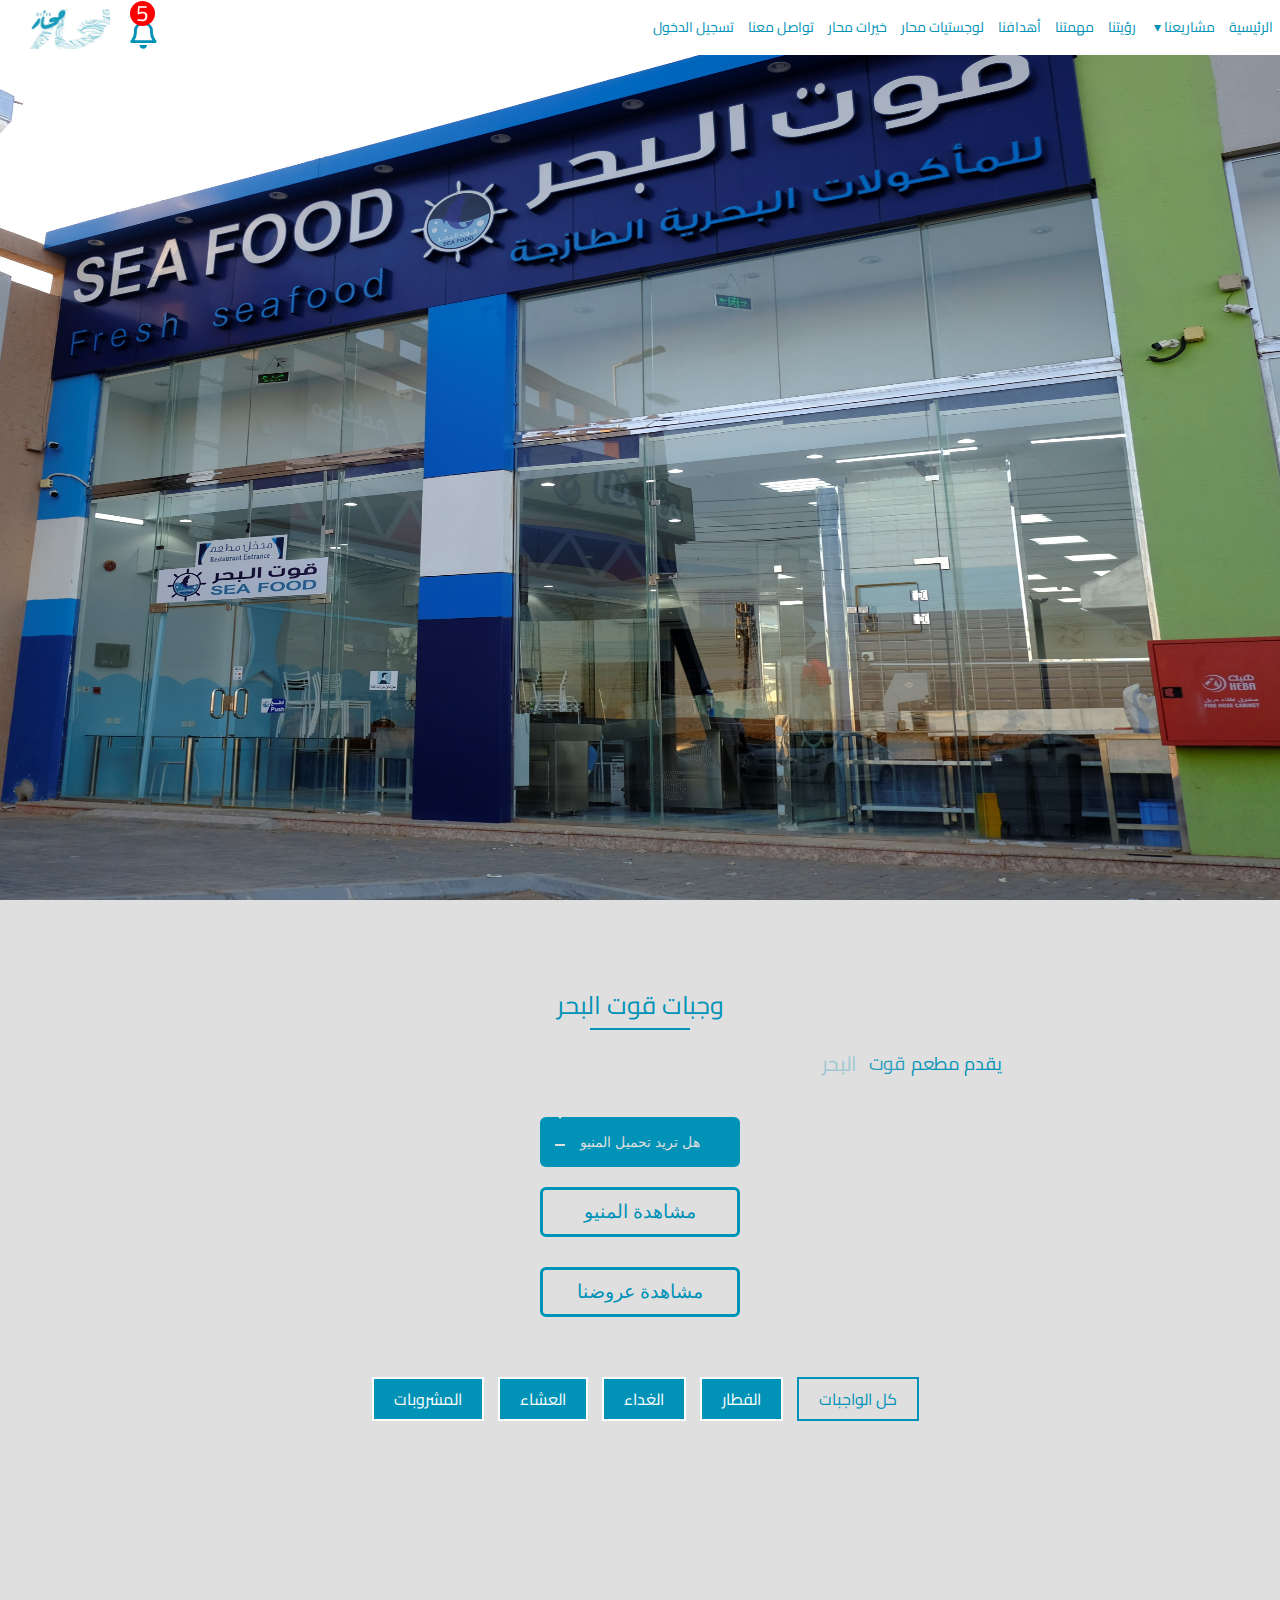
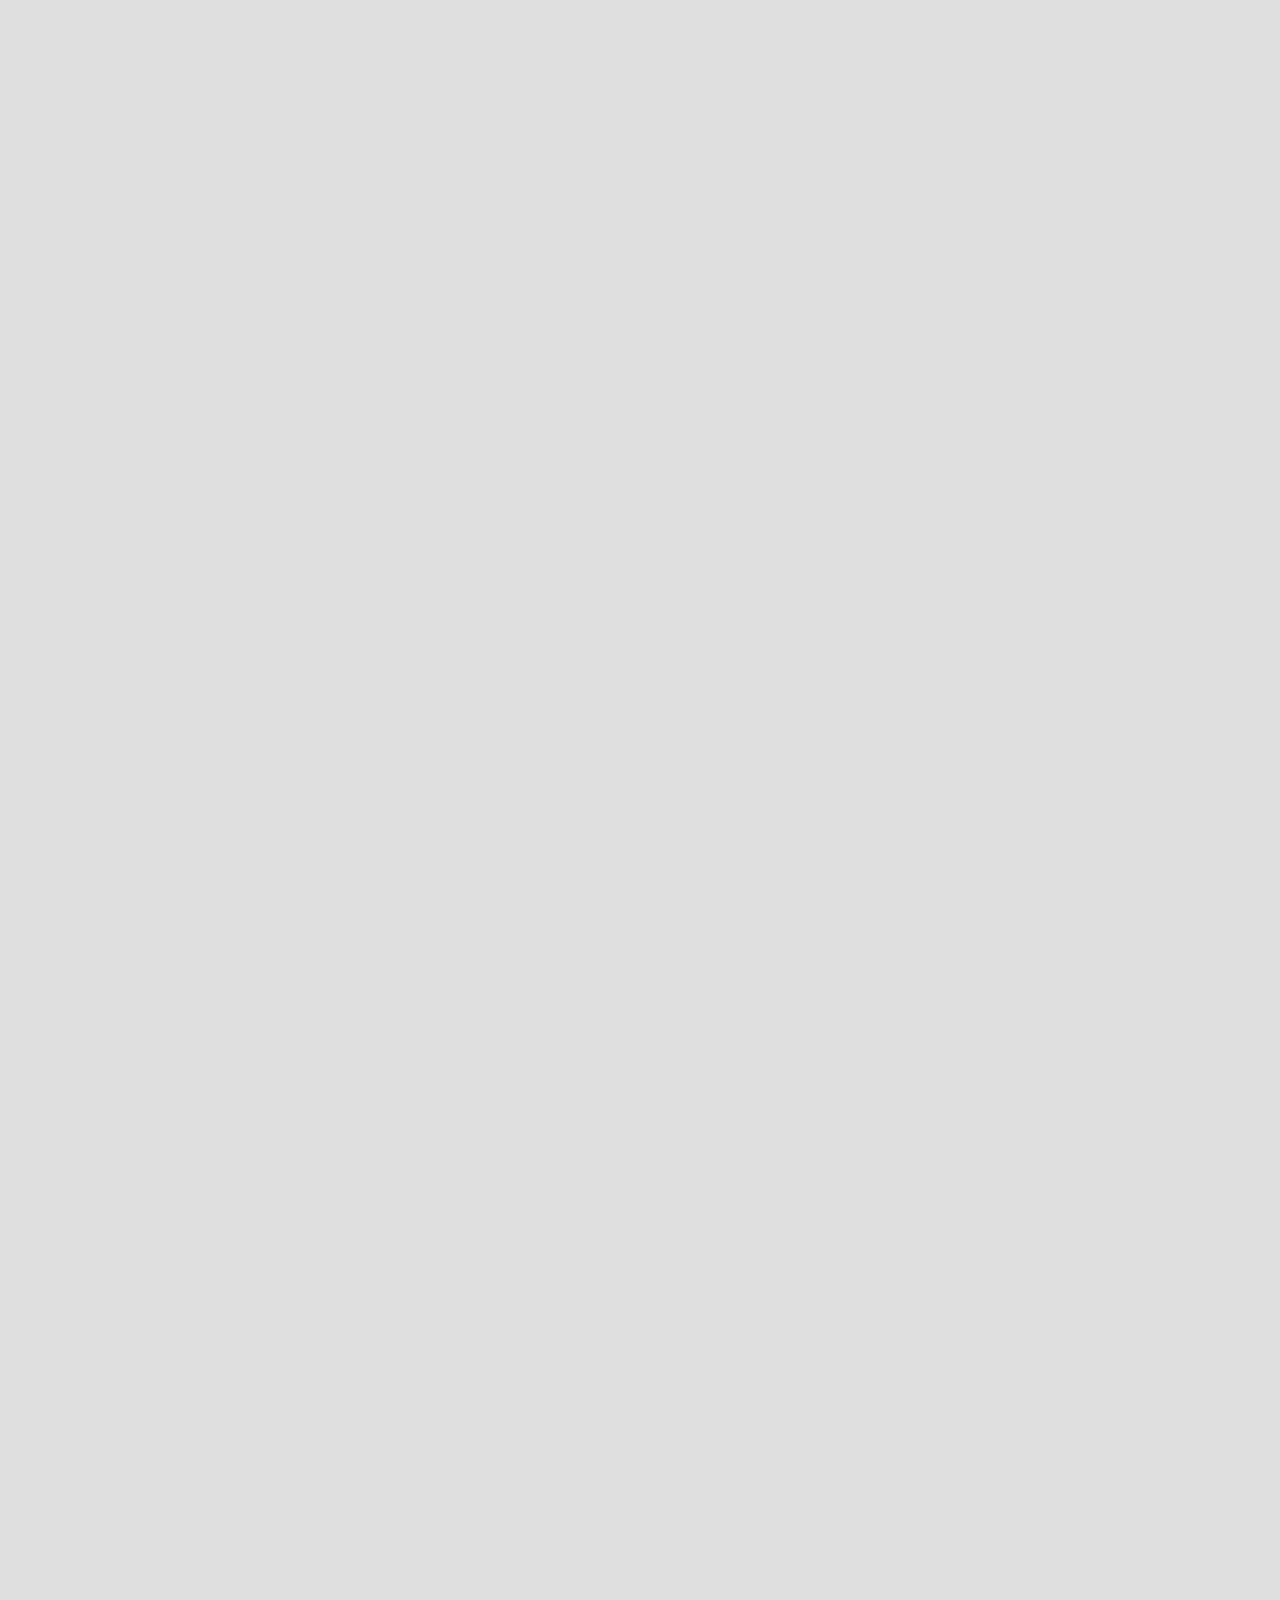
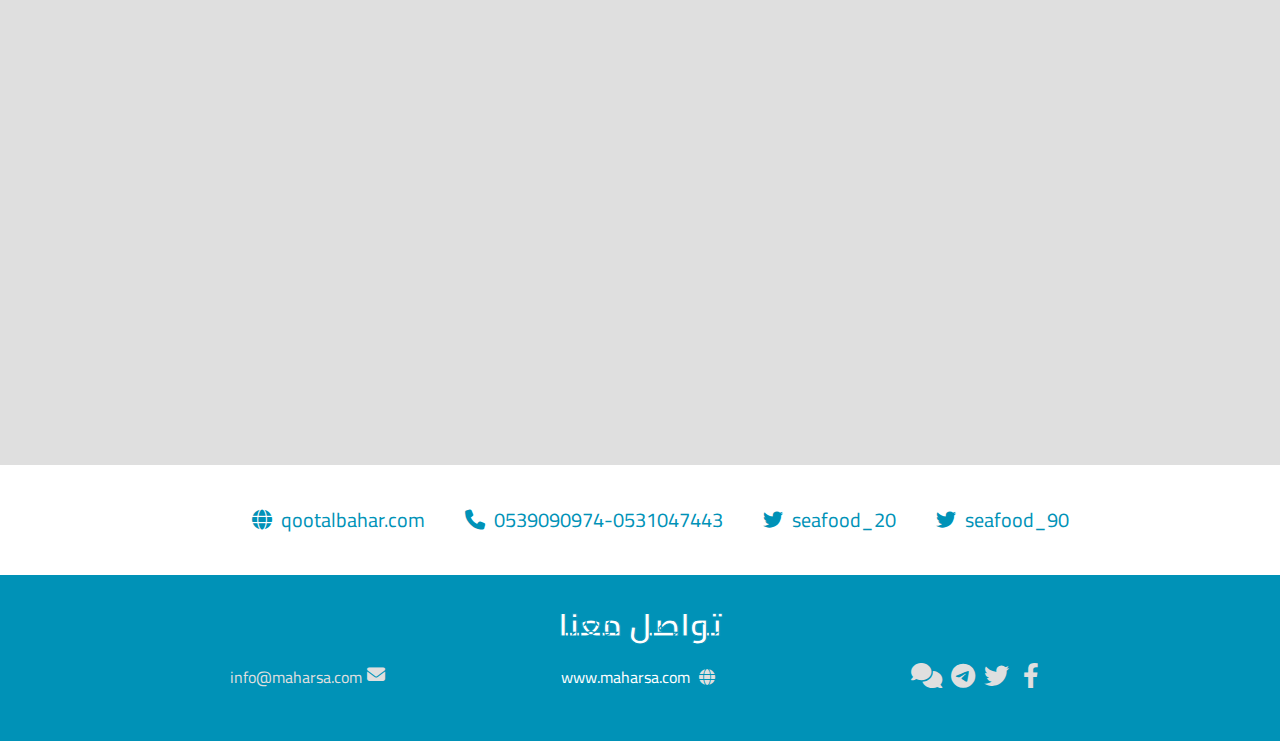
<file: index3.html>
<!DOCTYPE html>
<html lang="ar" dir="rtl">
<head>
    <meta charset="UTF-8">
    <meta http-equiv="X-UA-Compatible" content="IE=edge">
    <meta name="viewport" content="width=device-width, initial-scale=1.0"><link rel="icon" type="image/icon" href="images/seafood.ico">
    <link href="bootstrap-4.4.1-dist/css/bootstrap.min.css" rel="stylesheet" >
    <!-- fontawesome -->
    <link rel="stylesheet" href="css/all.min.css">
    <!-- normalize -->
    <link rel="stylesheet" href="css/normalize.css">
    <!-- style.css -->
    <link rel="stylesheet" href="css/style2.css">
    <link rel="stylesheet" href="css/style.css">
    <script src="https://cdnjs.cloudflare.com/ajax/libs/jquery/3.7.0/jquery.min.js"></script>
    
    <title>قوت البحر</title>
</head>
<body>

<!-- start navbar -->

<section class="navigation">
    <div class="nav-container">
      <div class="brand">
        <span class="notifcation">
              <i class="fa-regular fa-bell fa-lg"></i>
        </span>
        <a href="#!"><img src="images/logo.jpg" class="navImg" alt="" ></a>
      </div>
      <nav>
        <div class="nav-mobile"><a id="navbar-toggle" href="#!"><span></span></a></div>
        <ul class="nav-list">
          <li>
            <a href="#">الرئيسية</a>
          </li>
          <li>
            <a href="#">مشاريعنا</a>
            <ul class="navbar-dropdown">
              <li>
                <a href="#!">مطعم قوت البحر</a>
              </li>
              <li>
                <a href="#!">ثلاجة السمك</a>
              </li>
              <li>
                <a href="#!">مزارع السمك</a>
              </li>
              <li>
                <a href="#!">سوق محار لاسماك</a>
              </li>
            </ul>
          </li>
          <li>
            <a href="#">رؤيتنا</a>
          </li>
          <li>
            <a href="#">مهمتنا</a>
          </li>
          <li>
            <a href="#">أهدافنا</a>
          </li>
          <li>
            <a href="#">لوجستيات محار</a>
          </li>
          <li>
            <a href="#">خيرات محار</a>
          </li>
          <li>
            <a href="#">تواصل معنا</a>
          </li>
          <li>
            <a href="index2.html" target="_blank">تسجيل الدخول</a>
          </li>
        </ul>
      </nav>
    </div>
  
  </section> 
  
  <!-- end navbar -->

  <!-- start main -->
    <div class="main-sea">
        <div class="img-cover">
            <img src="images/seafood.jpg" alt="">
        </div>
    </div>
  <!-- end main -->

  <!-- start gallery -->

<div class="gallery" id="gallery">
   <h2>وجبات قوت البحر</h2>
    <p>يقدم مطعم قوت البحر مختلف الواجبات الشيقه والمفيده للجسم التى تحتوى على فيتامينات وبروتنات </p>
    <input type="radio" id="check1" name="photos" />
    <input type="radio" id="check2" name="photos" />
    <input type="radio" id="check3" name="photos" />
    <input type="radio" id="check4" name="photos" />
    <input type="radio" id="check5" name="photos" />
     <div class="main-buttons">
 
        <button class="buttonDownload">هل تريد تحميل المنيو</button>
        <button class="btn-menu">
            مشاهدة المنيو
          </button>
      
          <button class="btn-menu showing">
            مشاهدة عروضنا
          </button>
     </div>
  <div class="check-labels">
    <label class="all list active" for="check1">كل الواجبات</label>
    <label class="breaks list" for="check2">الفطار</label>
    <label class="launchs list" for="check3">الغداء</label>
    <label class="dinners list" for="check4">العشاء</label>
    <label class="drinks list" for="check5">المشروبات</label>
   </div>


    <div class="box-container">
       
       <div class="box drink show-on-scroll code code--small code--right aos-init" data-aos="flip-left">
           <img src="images/1.jpg" alt="" />
        </div>

        <div class="box launch show-on-scroll code code--small code--right aos-init" data-aos="flip-right">
            <img src="images/17.jpg" alt="" />
         </div>

        <div class="box break show-on-scroll code code--small code--left aos-init " data-aos="flip-up">
            <img src="images/7.jpg" alt="" />
         </div>

         <div class="box launch show-on-scroll code code--small code--right aos-init" data-aos="flip-right">
            <img src="images/15.jpg" alt="" />
         </div>

        <div class="box launch show-on-scroll code code--small code--right aos-init" data-aos="flip-right">
            <img src="images/2.jpg" alt="" />
         </div>

         <div class="box drink show-on-scroll code code--small code--right aos-init" data-aos="flip-left">
            <img src="images/25.jpg" alt="" />
         </div>

         <div class="box launch show-on-scroll code code--small code--right aos-init" data-aos="flip-right">
            <img src="images/3.jpg" alt="" />
         </div>

         <div class="box launch show-on-scroll code code--small code--right aos-init "data-aos="flip-down">
            <img src="images/4.jpg" alt="" />
         </div>

         <div class="box break show-on-scroll code code--small code--left aos-init " data-aos="flip-up">
            <img src="images/5.jpg" alt="" />
         </div>

         <div class="box launch drink show-on-scroll code code--small code--right aos-init" data-aos="flip-left">
            <img src="images/26.jpg" alt="" />
         </div>
         
         <div class="box break show-on-scroll code code--small code--right aos-init "data-aos="flip-down">
            <img src="images/22.jpg" alt="" />
         </div>

         <div class="box dinner show-on-scroll code code--small code--right aos-init" data-aos="flip-right">
            <img src="images/16.jpg" alt="" />
         </div>

         <div class="box break show-on-scroll code code--small code--right aos-init "data-aos="flip-down">
            <img src="images/6.jpg" alt="" />
         </div>


        <div class="box launch show-on-scroll code code--small code--left aos-init " data-aos="flip-up">
            <img src="images/8.jpg" alt="" />
         </div>

         <div class="box dinner show-on-scroll code code--small code--right aos-init "data-aos="flip-down">
            <img src="images/10.jpg" alt="" />
         </div>

         <div class="box dinner show-on-scroll code code--small code--right aos-init" data-aos="flip-right">
            <img src="images/20.jpg" alt="" />
         </div>

         <div class="box drink show-on-scroll code code--small code--right aos-init "data-aos="flip-down">
            <img src="images/11.jpg" alt="" />
         </div>

         <div class="box launch show-on-scroll code code--small code--left aos-init " data-aos="flip-up">
            <img src="images/12.jpg" alt="" />
         </div>

         <div class="box drink show-on-scroll code code--small code--right aos-init" data-aos="flip-left">
            <img src="images/27.jpg" alt="" />
         </div>

         <div class="box dinner show-on-scroll code code--small code--right aos-init" data-aos="flip-right">
            <img src="images/13.jpg" alt="" />
         </div>

         <div class="box launch show-on-scroll code code--small code--right aos-init" data-aos="flip-right">
            <img src="images/14.jpg" alt="" />
         </div>


         <div class="box launch show-on-scroll code code--small code--right aos-init" data-aos="flip-right">
            <img src="images/18.jpg" alt="" />
         </div>

         <div class="box drink show-on-scroll code code--small code--right aos-init" data-aos="flip-left">
            <img src="images/28.jpg" alt="" />
         </div>

         <div class="box launch show-on-scroll code code--small code--right aos-init" data-aos="flip-right">
            <img src="images/19.jpg" alt="" />
         </div>


         <div class="box dinner show-on-scroll code code--small code--right aos-init "data-aos="flip-down">
            <img src="images/21.jpg" alt="" />
         </div>

         <div class="box dinner show-on-scroll code code--small code--left aos-init " data-aos="flip-up">
            <img src="images/23.jpg" alt="" />
         </div>

         <div class="box drink show-on-scroll code code--small code--right aos-init" data-aos="flip-left">
            <img src="images/24.jpg" alt="" />
         </div>


   </div> 
</div>
 
  <!-- end gallery -->

  <!-- start content -->
  <div class="content">
    <div class="twitter">
        <span>90_seafood</span>
        <i class="fa-brands fa-twitter"></i>
    </div>
    <div class="instgram">
        <span>seafood_20</span>
        <i class="fa-brands fa-twitter"></i>
    </div>
    <div class="phone-sea">
        <span>0539090974-0531047443</span>
        <i class="fa-sharp fa-solid fa-phone"></i>
    </div>
    <div class="global">
        <span>qootalbahar.com</span>
        <i class="fa-sharp fa-solid fa-globe"></i>
    </div>
   </div> 
  <!-- end content -->
   <!-- start notification -->
   <div class="notification">
    <div class="not_1">
      <div class="not-img">
        <img src="images/fish2.jpg" alt="">
      </div>
      <div class="not-text">
        <h6>سمكه مسطحه</h6>
        <p>يوجد منه كميات فى المزارع الخاصه</p>
      </div>
    </div>
    
    <div class="not_1">
      <div class="not-img">
        <img src="images/fish4.jpg" alt="">
      </div>
      <div class="not-text">
        <h6>سمكه موسى </h6>
        <p>يوجد بالبحار والمحيطات والزارع الخاصة</p>
      </div>
    </div>
     
    <div class="not_1">
      <div class="not-img">
        <img src="images/fish4.jpg" alt="">
      </div>
      <div class="not-text">
        <h6>سمكه موسى </h6>
        <p>يوجد بالبحار والمحيطات والزارع الخاصة</p>
      </div>
    </div>
     
    <div class="not_1">
      <div class="not-img">
        <img src="images/fish4.jpg" alt="">
      </div>
      <div class="not-text">
        <h6>سمكه موسى </h6>
        <p>يوجد بالبحار والمحيطات والزارع الخاصة</p>
      </div>
    </div>
    
    <div class="not_1">
      <div class="not-img">
        <img src="images/fish4.jpg" alt="">
      </div>
      <div class="not-text">
        <h6>سمكه موسى </h6>
        <p>يوجد بالبحار والمحيطات والزارع الخاصة</p>
      </div>
    </div>
  
     </div>
   <!-- end notification -->
   <!-- start footer -->
 <footer id="contact">
    <div class="container">
<h2>تواصل معنا</h2>

        <div class="row">
            <div class="pay col-lg-2 col-md-6 col-sm-12">
                <a href="#" target="_blank"><i class="fa-brands fa-facebook-f"></i></a>
                <a href="#" target="_blank"> <i class="fa-brands fa-twitter"></i></a>
                <a href="#" target="_blank"><i class="fa-brands fa-telegram"></i></a>
                <a target="_blank" href="#"><i class="fa-solid fa-comments"></i></a>
             </div>
            <div class="phone col-lg-2 col-md-6 col-sm-12">
              <div class="phone_1">
                <i class="fa-sharp fa-solid fa-globe" style="font-size: 16px;"></i>
                <span>www.maharsa.com</span>
              </div>

            </div>
            <div class="email col-lg-2 col-md-6 col-sm-12">
              <div class="email_1">
                <i class="fa-solid fa-envelope"></i>
                <a href="#" target="_blank"><span>info@maharsa.com</span></a>
              </div>

            </div>
        </div>
    </div>


  </footer> 
<!-- end footer -->
<button class="top"><i class="fas fa-angle-up"></i></button>
  <script src="bootstrap-4.4.1-dist/js/bootstrap.min.js" ></script>
  <script src="anime.min.js"></script>
  <script src="js/main2.js"></script>
</body>
</html>
</file>
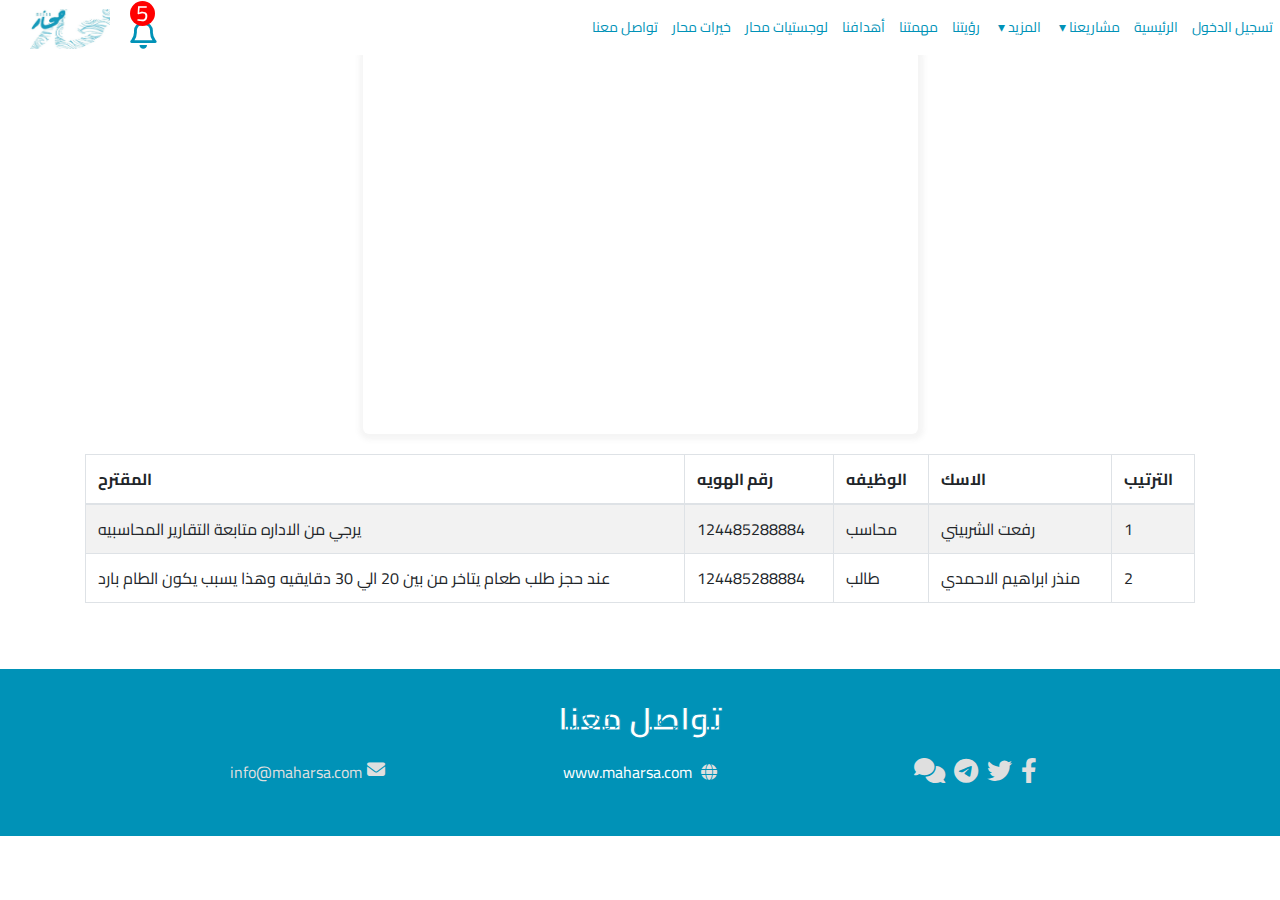
<file: suggest.html>
<!DOCTYPE html>
<html lang="ar" dir="rtl">
<head>
    <meta charset="UTF-8">
    <meta http-equiv="X-UA-Compatible" content="IE=edge">
    <meta name="viewport" content="width=device-width, initial-scale=1.0">
    <link rel="icon" type="image/icon" href="./mahar (1).ico">
    <link href="bootstrap-4.4.1-dist/css/bootstrap.min.css" rel="stylesheet" >
    <!-- fontawesome -->
    <link rel="stylesheet" href="css/all.min.css">
    <!-- normalize -->
    <link rel="stylesheet" href="css/normalize.css">
    <!-- style.css -->
    <link rel="stylesheet" href="css/style.css">
    <script src="https://cdnjs.cloudflare.com/ajax/libs/jquery/3.7.0/jquery.min.js"></script>
    <title>محار</title>

    <link rel="stylesheet" href="https://cdn.datatables.net/1.12.0/css/jquery.dataTables.min.css">

</head>
<body>
    <div id="preloader"></div>
    
<session> 
<!-- start navbar -->

 <section class="navigation">
  <div class="nav-container">
    <div class="brand">
      <span class="notifcation">
            <i class="fa-regular fa-bell fa-lg"></i>
      </span>
      <a href="#!"><img src="images/logo.jpg" class="navImg" alt="" ></a>
    </div>
    <nav>
      <div class="nav-mobile"><a id="navbar-toggle" href="#!"><span></span></a></div>
      <ul class="nav-list">

         <li>
          <a href="index2.html" target="_blank">تسجيل الدخول</a>
        </li> 
        
        <li>
          <a href="#main">الرئيسية</a>
        </li>
        <li>
          <a href="#project">مشاريعنا</a>
          <ul class="navbar-dropdown">
            <li>
              <a href="index3.html" target="_blank">مطعم قوت البحر</a>
            </li>
            <li>
              <a href="#!">ثلاجة السمك</a>
            </li>
            <li>
              <a href="#!">مزارع السمك</a>
            </li>
            <li>
              <a href="#!">سوق محار لاسماك</a>
            </li>
          </ul>
        </li>

         <li>
          <a href="#">المزيد</a>
          <ul class="navbar-dropdown">
            <li>
              <a href="#">الشكوي والمقترحات</a>
            </li>
           
          </ul>

            </li>

        <li>
          <a href="#oursee">رؤيتنا</a>
        </li>
        <li>
          <a href="#task">مهمتنا</a>
        </li>
        <li>
          <a href="#goal">أهدافنا</a>
        </li>
        <li>
          <a href="#logistics">لوجستيات محار</a>
        </li>
        <li>
          <a href="#bounties">خيرات محار</a>
        </li>
        <li>
          <a href="#contact">تواصل معنا</a>
        </li>
       
      </ul>
    </nav>
  </div>

</section> 

<!-- end navbar -->




<!--start our projects -->

  <div class="box-container" id="project">
<div class="container">
   

<form class="form">


  <h4 id="heading" >الشكاوي والمقترحات </h4>
  <div class="flex-column">
    <label></label></div>
    <div class="inputForm">
      <svg xmlns="http://www.w3.org/2000/svg" width="20" height="20" fill="currentColor" class="bi bi-person-fill" viewBox="0 0 16 16">
        <path d="M3 14s-1 0-1-1 1-4 6-4 6 3 6 4-1 1-1 1H3Zm5-6a3 3 0 1 0 0-6 3 3 0 0 0 0 6Z"/>
      </svg>
      <input required placeholder="ما هي مقترحاتك" class="input" type="text">
    </div>

    <div class="inputForm">
      <svg xmlns="http://www.w3.org/2000/svg" width="20" height="20" fill="currentColor" class="bi bi-person-fill" viewBox="0 0 16 16">
        <path d="M3 14s-1 0-1-1 1-4 6-4 6 3 6 4-1 1-1 1H3Zm5-6a3 3 0 1 0 0-6 3 3 0 0 0 0 6Z"/>
      </svg>
      <input required placeholder="أدخل رقم الجوال أو الايميل" class="input" type="file">
    </div>

    
    
  
  
  <div class="flex-row">
    
    


  </div>
  <button class="button">اكتمال الطلب</button>
 </div>
</form>




<div style="margin-top: 20px; " class="container">
  <table class="table  table-striped table-hovered table-bordered" id="myTable">
    <thead>
      <tr>
        <th>الترتيب</th>
        <th>الاسك </th>
        <th>الوظيفه</th>
        <th>رقم الهويه</th>
        <th>المقترح</th>
      </tr>
    </thead>
    <tbody>
      <tr>
        <td>1</td>
        <td>رفعت الشربيني</td>
        <td>محاسب</td>
        <td>124485288884</td>
        <td>يرجي من الاداره متابعة التقارير المحاسبيه</td>
      </tr>

       <tr>
        <td>2</td>
        <td>منذر ابراهيم الاحمدي</td>
        <td>طالب</td>
        <td>124485288884</td>
        <td>عند حجز طلب طعام يتاخر من بين 20 الي 30 دقايقيه وهذا يسبب يكون الطام بارد</td> 
      </tr>
     
    </tbody>
  </table>
</div>






</div>

</div>  
<!--end our projects -->
<!-- start oursee -->
 
<!-- start footer -->
 <footer id="contact">
    <div class="container">
<h2>تواصل معنا</h2>

        <div class="row">
            <div class="pay col-lg-2 col-md-6 col-sm-12">
                <a href="#" target="_blank"><i class="fa-brands fa-facebook-f"></i></a>
                <a href="#" target="_blank"> <i class="fa-brands fa-twitter"></i></a>
                <a href="#" target="_blank"><i class="fa-brands fa-telegram"></i></a>
                <a target="_blank" href="#"><i class="fa-solid fa-comments"></i></a>
             </div>
            <div class="phone col-lg-2 col-md-6 col-sm-12">
              <div class="phone_1">
                <i class="fa-sharp fa-solid fa-globe" style="font-size: 16px;"></i>
                <span>www.maharsa.com</span>
              </div>

            </div>
            <div class="email col-lg-2 col-md-6 col-sm-12">
              <div class="email_1">
                <i class="fa-solid fa-envelope"></i>
                <a href="#" target="_blank"><span>info@maharsa.com</span></a>
              </div>

            </div>
        </div>
    </div>


  </footer> 
<!-- end footer -->
 <button class="top"><i class="fas fa-angle-up"></i></button>



   <div class="notification">
  <div class="not_1">
    <div class="not-img">
      <img src="images/fish2.jpg" alt="">
    </div>
    <div class="not-text">
      <h6>سمكه مسطحه</h6>
      <p>يوجد منه كميات فى المزارع الخاصه</p>
    </div>
  </div>
  
  <div class="not_1">
    <div class="not-img">
      <img src="images/fish4.jpg" alt="">
    </div>
    <div class="not-text">
      <h6>سمكه موسى </h6>
      <p>يوجد بالبحار والمحيطات والزارع الخاصة</p>
    </div>
  </div>
   
  <div class="not_1">
    <div class="not-img">
      <img src="images/fish4.jpg" alt="">
    </div>
    <div class="not-text">
      <h6>سمكه موسى </h6>
      <p>يوجد بالبحار والمحيطات والزارع الخاصة</p>
    </div>
  </div>
   
  <div class="not_1">
    <div class="not-img">
      <img src="images/fish4.jpg" alt="">
    </div>
    <div class="not-text">
      <h6>سمكه موسى </h6>
      <p>يوجد بالبحار والمحيطات والزارع الخاصة</p>
    </div>
  </div>
  
  <div class="not_1">
    <div class="not-img">
      <img src="images/fish4.jpg" alt="">
    </div>
    <div class="not-text">
      <h6>سمكه موسى </h6>
      <p>يوجد بالبحار والمحيطات والزارع الخاصة</p>
    </div>
  </div>

   </div>   






</session> 



<!-- <script src="https://cdn.jsdelivr.net/npm/sweetalert2@11"></script>
 -->
<script src="bootstrap-4.4.1-dist/js/bootstrap.min.js" ></script>
<script src="anime.min.js"></script>
<script src="js/main.js"></script>
<script src="https://cdn.datatables.net/1.12.0/js/jquery.dataTables.min.js"></script>

<script type="text/javascript">

            $(document).ready(function () {
                $('#myTable').DataTable();


            });


</script>

</body>
</html>
</file>
<file: css/style2.css>
:root{
    --main-color:#0092b7;
    --main-color-alt:#dfdfdf;
    --main-background:#000;
    --transition:0.3s;
    }
 /* start main-sea */
 .img-cover{
    width: 100vw;
    height: 100vh;
}

.img-cover img{
    width: 100%;
    height: 100%;
}

.main-buttons{
    width: 100%;
    height: 250px;
}

.buttonDownload {
    display: inline-block;
    position: relative;
    background-color: var(--main-color);
    color: var(--main-color-alt);
    font-family: sans-serif;
    text-decoration: none;
    font-size: 0.9em;
    border: none;
    left: 50%;
    transform: translateX(-50%);
    margin-top: 30px;
    width: 200px !important;
    height: 50px;
    border-radius: 6px;
   }
   .buttonDownload:focus , .btn-menu:focus{
    outline: none;
   }
   
   .buttonDownload:hover {
    background-color: var(--main-color);
    color: var(--main-color-alt);
    outline: none;
   }
   
   .buttonDownload:before, .buttonDownload:after {
    content: '';
    display: block;
    position: absolute;
    left: 15px;
    top: 54%;
   }
   
   .buttonDownload:before {
    width: 10px;
    height: 2px;
    border-style: solid;
    border-width: 0 2px 2px;
   }
   
   .buttonDownload:after {
    width: 0;
    height: 0;
    margin-left: 1px;
    margin-top: -30px;
    border-style: solid;
    border-width: 5px 5px 0 4px;
    border-color: transparent;
    border-top-color: inherit;
    animation: downloadArrow 1s linear infinite;
    animation-play-state: paused;
   }
   
   .buttonDownload:hover:before {
    border-color: #cdefbd;
   }
   
   .buttonDownload:hover:after {
    border-top-color: #cdefbd;
    animation-play-state: running;
   }
   
   @keyframes downloadArrow {
    0% {
     margin-top: -7px;
     opacity: 1;
    }
   
    0.001% {
     margin-top: -15px;
     opacity: 0.4;
    }
   
    50% {
     opacity: 1;
    }
   
    100% {
     margin-top: 0;
     opacity: 0.4;
    }
   }
  
 .main-buttons .btn-menu {
    height: 50px;
    border: 3px solid var(--main-color);
    border-radius: 6px;
    transition: all 0.3s;
    cursor: pointer;
    background: var(--main-color-alt);
    font-size: 1.2em;
    font-family: 'Montserrat', sans-serif;
    position: absolute;
    left: 50%;
    transform: translateX(-50% );
    width: 200px;
    color: var(--main-color);
    margin-top: 100px;
  }
  
  .btn-menu:hover {
    background: var(--main-color);
    color: var(--main-color-alt);
    font-size: 1.5em;
  }
  .showing{
    margin-top: 180px !important;
  }
  .content{
    display: flex;
    flex-wrap: wrap;
    justify-content: center;
    align-items: center;
    padding: 40px 0;
    font-size: 20px;
    background-color: white;
    color: var(--main-color);
  }
  @media (max-width:592px) {
    .main-buttons .buttonDownload , .btn-menu{
        width:70% !important;
    }
  }
   .twitter, .instgram , .phone-sea , .global{
    margin-left: 40px;
  }
.fa-twitter ,.fa-phone , .fa-globe{
    margin-right: 5px;
  }
  /*.text {
    display: flex;
    align-items: center;
    justify-content: center;
  }
  
  
  .text,.icon {
    overflow: hidden;
    position: absolute;
    width: 100%;
    height: 100%;
    left: 0;
    color: #fff;
  }
  
  .text {
    top: 0
  }
  
  .text,.icon {
    transition: top 0.5s;
  }
  
  .icon {
    color: var(--main-color);
    top: 100%;
    display: flex;
    align-items: center;
    justify-content: center;
  }
  
  .icon svg {
    width: 24px;
    height: 24px;
  } */
  
  
/* end main-sea */

/* start seefood */
.gallery{
    background-color:var(--main-color-alt);
    padding:50px 0 80px 0;
    
}
.gallery h2{
    text-align: center;
    font-weight: normal;
    position: relative;
    font-size: 25px;
    margin: 40px auto 0;
    color: var(--main-color);
}

.gallery h2:after {
  content:"";
  background-color:var(--main-color);
  width:100px;
  height: 2px;
  position: absolute;
  bottom:-10px;
  left: 50%;
  transform: translateX(-50%);
  animation: animate 4s linear infinite; 
}

@keyframes animate {
    0%{
        width:100px;
    }
    50%{
        width:200px;
    }
    100%{
        width:100px;
    }   
}
.gallery p{
font-size: 18px;
text-align: center;
width: 80%;
margin: 30px auto 10px;
color: var(--main-color);

}
.gallery p span{
display: inline-block;
position: relative;
}
.gallery input[type="radio"]{
    display:none;
}
 .gallery .check-labels{
margin: 40px auto 0;
width: 100%;
text-align: center;
color: var(--main-color);
}
.gallery .check-labels label{
border: 2px solid var(--main-color);
background-color:var(--main-color);
padding: 8px 20px;
cursor: pointer;
color:white;
margin-left:10px;
border: 2px solid white;
}


@media (max-width:576px){
.gallery .check-labels label{
    display: flex;
    flex-direction: column;
    text-align: center;
    width: 70%;
    margin: 10px auto;
}

}
.check-labels label.active{
border: 2px solid  var(--main-color);
color:  var(--main-color);
background-color:  var(--main-color-alt);
}
.gallery .box-container{
display: flex;
flex-wrap: wrap;
gap: 2rem;
justify-content: center;
}



.box-container .box{
    overflow: hidden;
    box-shadow: 2px 2px 2px 2px #0092b785;
    border: 5px solid #fff;
    border-radius: .5rem;
    width: 300px;
    height: 200px;
    position: relative;
    padding: 0 !important;
    transition: transform 4s .25s cubic-bezier(0 , 1 , .3 , 1) , 
    opacity .3s .25s ease-out;
    will-change: transform , opacity;
}

@media(max-width:576px){
    .box-container.box{
        margin: 0 auto;
    }
  
}
.box img{
height: 100%;
width: 100%;
position: absolute;
right: 0;
top: 0;
-webkit-transition: all 0.5s linear;
transition: all 0.5s linear;
-webkit-transform: scale3d(1, 1, 1);
transform: scale3d(1, 1, 1);
}

.box:hover img{
-webkit-transform: scale3d(1.2, 1.2, 1);
transform: scale3d(1.2, 1.2, 1);
filter: grayscale(1);
}

/* start check */
.list:checked .box-container .box{
opacity: 1;
transform: scale(1);
transition: var(--transition);
position: relative;
}
.all:checked .box-container .box{
opacity: 1;
transform: scale(1);
transition:var(--transition);
position: relative;
}

#check1:checked ~ .box-container .box{
opacity: 1;
transform: scale(1);
transition:var(--transition);
position: relative;

}

#check2:checked ~ .box-container .break{
opacity: 1;
transform: scale(1);
transition: .5s;
position: relative;

}

#check2:checked ~ .box-container .launch ,
#check2:checked ~ .box-container .dinner , 
#check2:checked ~ .box-container .drink{
opacity: 0;
transform: scale(0);
transition: 0s;
position: absolute;
} 

#check3:checked ~ .box-container .launch{
opacity: 1;
transform: scale(1);
transition: .5s;
position: relative;

}

#check3:checked ~ .box-container .break ,
#check3:checked ~ .box-container .dinner , 
#check3:checked ~ .box-container .drink{
opacity: 0;
transform: scale(0);
transition: 0s;
position: absolute;
}

#check4:checked ~ .box-container .dinner{
opacity: 1;
transform: scale(1);
transition: .5s;
position: relative;

}

#check4:checked ~ .box-container .break ,
#check4:checked ~ .box-container .launch , 
#check4:checked ~ .box-container .drink{
opacity: 0;
transform: scale(0);
transition: 0s;
position: absolute;
}

#check5:checked ~ .box-container .drink{
opacity: 1;
transform: scale(1);
transition: .5s;
position: relative;

}

#check5:checked ~ .box-container .break ,
#check5:checked ~ .box-container .launch , 
#check5:checked ~ .box-container .dinner{
opacity: 0;
transform: scale(0);
transition: 0s;
position: absolute;
}
/* end check */

body[data-aos-easing=ease-out-back] [data-aos] {
transition-timing-function: cubic-bezier(.175,.885,.32,1.275);
}
[duration="1000"] [data-aos] {
transition-duration: 1s;
}
[data-aos=flip-left].is-visible {
transform: perspective(2500px) rotateY(0);
}
[data-aos^=flip][data-aos^=flip] {
backface-visibility: hidden;
transition-property: transform;
}
[data-aos=flip-left] {
transform: perspective(2500px) rotateY(-100deg);
}
[data-aos=flip-right] {
transform: perspective(2500px) rotateY(100deg);
}
[data-aos=flip-right].is-visible {
transform: perspective(2500px) rotateY(0);
}
[data-aos=flip-up].is-visible {
transform: perspective(2500px) rotateX(0);
}
[data-aos=flip-up] {
transform: perspective(2500px) rotateX(-100deg);
}
[data-aos=flip-down] {
transform: perspective(2500px) rotateX(100deg);
}
[data-aos=flip-down].is-visible {
transform: perspective(2500px) rotateX(0);
}
/* end seefood */
</file>
<file: css/style.css>
@import url('https://fonts.googleapis.com/css2?family=Cairo:wght@300;500;600;800;1000&family=IBM+Plex+Sans+Arabic:wght@300;500&family=Open+Sans:ital,wght@0,500;0,700;1,300;1,500;1,700&family=Work+Sans:ital,wght@1,500&display=swap');
/* start variable  */
*{
    font-family: 'Cairo', sans-serif;
}
:root{
    --main-color:#0092b7;
    --main-color-alt:#dfdfdf;
    --main-background:#000;
    --transition:0.3s;
    }
    /* end variable */
    body{
        font-family: 'IBM Plex Sans Arabic', sans-serif;
        margin: 0 !important;
        padding: 0 !important;
        position: relative;
    }
    html{
        scroll-behavior: smooth;
        
    }

    #preloader{
        position: fixed;
        display: flex;
        justify-content: center;
        align-items: center;
        width: 100vw;
        height: 100vh;
        top: 0;
        left: 0;
        transition: opacity 0.1s, visibility .1s;
        background-color: white;
        z-index: 10000;
    }
    .loader--hidden{
        opacity: 0;
        visibility: hidden;
    }
    #preloader::after{
    content: "";
    border: 15px solid var(--main-color-alt);
    width: 100px;
    height: 100px;
    position: absolute;
    border-radius: 50%;
    border-top-color: var(--main-color);
    animation:spin 1s infinite ease;
    }
    @keyframes spin{
        from{
            transform: rotate(360deg);
        }
        to{
            transform: rotate(0deg);
        }
    }



    /* start navbar */


    .navigation {
        height: 55px;
        background:white;
        width: 100%;
        z-index: 100;
        position: fixed;
        right:0 !important;
        top:0 !important;
   }

    .brand {
        position: absolute;
        padding-left: 20px;
        left: 10px;
        line-height: 55px;
        font-size: 1.4em;
   }
    .brand a, .brand a:visited {
        color: var(--main-color-alt);
        text-decoration: none;
   }
   
    nav {
        float: right;
   }
    nav ul {
        list-style: none;
        margin: 0;
        padding: 0;
   }
    nav ul li {
        float: right;
        position: relative;
   }
    nav ul li a,nav ul li a:visited {
        display: block;
        padding: 0 7px;
        line-height: 55px;
        color: var(--main-color);
        text-decoration: none !important;
        transition: var(--transition);
        position: relative;
        overflow: hidden;
        font-size: 14px;
   }
   .navbar-dropdown li a{
    color: white !important;
   }
   
   nav ul li a::before{
       content: "";
       position: absolute;
       width: 100%;
       height: 4px;
       bottom: 0px;
       background-color:var(--main-color);
       left:-100%;
       transition:var(--transition);
   }
   nav ul li a:hover::before{
       content: "";
       position: absolute;
       left:0;
   } 
    nav ul li a:hover, nav ul li a:visited:hover {
        background: var(--main-color-alt);
        color: var(--main-color);
   } 


.navbar-dropdown li a{
    background:var(--main-color);
}
nav ul li a:not(:only-child):after, 
nav ul li a:visited:not(:only-child):after {
    padding-left: 4px;
    content: ' \025BE';
}
nav ul li ul li {
    min-width: 190px;
}
nav ul li ul li a {
    padding: 15px;
    line-height: 20px;
}
.navbar-dropdown {
    position: absolute;
    display: none;
    z-index: 1;
    background: var(--main-color-alt);
    box-shadow: 0 0 35px 0 rgba(0,0,0,0.25);
}

      /* Mobile navigation */
      .nav-mobile {
        display: none;
        position: absolute;
        top: 0;
        right: 0;
        background: transparent;
        height: 55px;
        width: 70px;
   }
    @media only screen and (max-width: 800px) {
        .nav-mobile {
            display: block;
       }
        nav {
            width: 100%;
            padding: 55px 0 15px;
            position: fixed;
            top: 0 !important;
            right: 0 !important;
       }
        nav ul {
            display: none;
       }
        nav ul li {
            float: none;
       }
       nav ul li:not(:last-child) {
        border-bottom: 2px solid var(--main-color-alt);
   }
        nav ul li a {
            padding: 20px;
            line-height: 20px;
            background: white;
            text-align: center;
            text-decoration: none;     
       }
   
       nav ul li a::before{
        display: none;
       }

       nav ul li ul li a {
        padding-left: 30px;
   }
    .navbar-dropdown {
        position: static;
}
       
    }
    @media screen and (min-width:800px) {
        .nav-list {
            display: block !important;
       }
   }
    #navbar-toggle {
        position: absolute;
        left: 18px;
        top: 15px;
        cursor: pointer;
        padding: 10px 35px 16px 0px;
   }
    #navbar-toggle span, #navbar-toggle span:before, #navbar-toggle span:after {
        cursor: pointer;
        border-radius: 1px;
        height: 3px;
        width: 30px;
        background: var(--main-color);
        position: absolute;
        display: block;
        content: '';
        transition: all 300ms ease-in-out;
   }
    #navbar-toggle span:before {
        top: -10px;
   }
    #navbar-toggle span:after {
        bottom: -10px;
   }
    #navbar-toggle.active span {
        background-color: transparent;
   }
    #navbar-toggle.active span:before, #navbar-toggle.active span:after {
        top: 0;
   }
    #navbar-toggle.active span:before {
        transform: rotate(45deg);
   }
    #navbar-toggle.active span:after {
        transform: rotate(-45deg);
   }
   .fa-regular.fa-bell.fa-lg{
    color: var(--main-color);
    margin-left: 15px;
    animation: move-x 1s infinite linear;
    cursor: pointer;
    position: relative;
    top: 8px;
    font-size: 30px;
   } 
    
   .notifcation{
    position: relative;
    z-index: 1
   }
   .notifcation::after{
    content: "5";
    position: absolute;
    background-color: red;
    width: 25px;
    height: 25px;
    border-radius: 50%;
    top: -5px;
    left: 20px;
    color: white;
    display: flex;
    justify-content: center;
    align-items: center;

   }

   @keyframes move-x{
    0%,10%,20%,50%,70%,90%{
        transform: rotate(0)
    }
    40%,80%,100%{
       transform: rotate(12deg)
    }
   }
   .navImg{
    width: 80px;
    height: 40px;
}

     button.top {
        background-color: var(--main-color);
        width: 40px;
        height: 40px;
        position: fixed;
        bottom: 20px;
        right: 20px;
        border: none !important;
        border-radius: 50%;
        color: var(--main-color-alt);
        font-size: 25px;
        font-weight: bold;
        z-index: 2;
        display:none;
        cursor:pointer;
        animation: up-bouncing 1.5s linear infinite;
    } 

    button.top:focus{
        outline: none !important;
    }

    /* end navbar */
    /* start video session */
    .home{
        min-height: 100vh;
        display: flex;
        align-items: center;
        justify-content: center;
        flex-flow: column;
        position: relative;
        z-index: 0;
    }
    .home .content{
        text-align: center;
        width: 100% !important;
    }
    .home .content input{
        border: none;
        outline: none;
        width: 60% !important;
        padding: 15px 10px !important ;
        border-radius: 10px;
        color: var(--main-color);
    }
    @media (max-width:592px) {
        .home .content input{
            width: 80% !important;
        } 
    }
    .home .content .fa-magnifying-glass{
        position: relative;
    top: 50%;
    left: 30px;
    color: var(--main-color);
    }
    .home .content h3{
        font-size: 3.5rem;
        color: #fff;
        text-transform: uppercase;
        text-shadow: 0 .3rem .5rem rgba(0,0,0,.1);
    }
    .home .video-container video{
        position: absolute;
        top: 0; 
        left: 0;
        z-index: -1;
        height: 100%;
        width: 100%;
        object-fit: cover;
    }
    /* end video session */
    /* start session main */
     .main{
        color: var(--main-color-alt);
        text-align: center;
        min-width: 100%;
        height: 100vh;
        background: linear-gradient(to bottom,var(--main-color) ,
        hsl(192, 97%, 29%)  , hsl(192, 91%, 46%) , hsl(192, 85%, 52%) ,
         hsl(192, 92%, 59%) ,  hsl(192, 90%, 61%) ,  hsl(192, 88%, 60%) , 
          hsl(192, 89%, 62%));
    }
/* Main styles */


 .text {
    fill: var(--main-color-alt);
    stroke-width: 4;
    stroke-linejoin: round;
    stroke-dasharray: 70 330;
    stroke-dashoffset: 0;
    -webkit-animation: stroke 6s infinite linear;
    animation: stroke 6s infinite linear;
}

.text:nth-child(5n + 1) {
  stroke: var(--main-color);
  -webkit-animation-delay: -1.2s;
  animation-delay: -1.2s;
}
.text:nth-child(5n + 2) {
  stroke:#0b738e;
  -webkit-animation-delay: -2.4s;
  animation-delay: -2.4s;
}

.text:nth-child(5n + 3) {
  stroke: #075062;
  -webkit-animation-delay: -3.6s;
  animation-delay: -3.6s;
}

.text:nth-child(5n + 4) {
  stroke: #208aa5;
  -webkit-animation-delay: -4.8s;
  animation-delay: -4.8s;
}

.text:nth-child(5n + 5) {
  stroke: #36c3e6;
  -webkit-animation-delay: -6s;
  animation-delay: -6s;
}

@-webkit-keyframes stroke {
  100% {
    stroke-dashoffset: -400;
  }
}

@keyframes stroke {
  100% {
    stroke-dashoffset: -400;
  }
} 

/* Other styles */
    .head{
position: relative;
    top: 50px;
    margin-bottom: 60px;
    }
    .head p{
        width: 80%;
        margin: -50px auto 0;

    }
    .head p span{
        position: relative;
        display: inline-block;
    }
     @media (min-width:778px) {
        .main img{
            width: 700px !important;
            height: 250px !important;
        }
     }
    .main img{
         border-radius: 6px;
         position: relative;
        bottom: 0px;
        width: 400px;
        height: 200px;
        opacity: 0;
        transform: translateY(4em) rotateZ(-10deg);
        transition: transform 4s .25s cubic-bezier(0 , 1 , .3 , 1) , 
        opacity .3s .25s ease-out;
        will-change: transform , opacity;

    } 
    .main img.is-visible{
        opacity: 1;
        transform: rotateZ(0);
    }
    .main img:hover{
        transform:scale(1.05);
    }
     
    @media (max-width:552px) {
         .text p{
           font-size: 14px;
           margin-bottom: 20px;
        }
        .main img{
            width: 250px;
       }

    }

    .double-down{
        position: relative;
        bottom: 30px;
        left: 50%;
        border: 25px solid white;
        border-radius: 50%;
        padding: 5px;
        background-color: white;

    }
    @media (min-width:992px) {
        .double-down{
            border: 20px solid white;
        }
    }
     .double-down i{
        color: var(--main-color);
        animation: up-bouncing 1.5s linear infinite;
    }
    @keyframes up-bouncing{
        0%,10%,20%,50%,70%,90%{
            transform: translateY(0)
        }
        40%,80%,100%{
           transform: translateY(-20%)
        }
       }

    /* end main session */

    /* start our projects */
    .box-container{
        height: 100%;
        padding: 50px 0;
    }
    .box-container .container{
        display: flex;
        justify-content: center;
        align-items: center;
        flex-wrap: wrap;
    }
 .box-container .boxs{
    overflow: hidden;
    box-shadow: 0 1rem 2rem rgba(0,0,0,.1);
    border: 5px solid var(--main-color);
    border-radius: .5rem;
    width: 450px;
    height: 300px;
    position: relative;
    padding: 0 !important;
    margin: 30px;
    opacity: 0;
    transition: transform 4s .25s cubic-bezier(0 , 1 , .3 , 1) , 
    opacity .3s .25s ease-out;
    will-change: transform , opacity;
 }

   /* start animation */
   body[data-aos-easing=ease-out-back] [data-aos] {
    transition-timing-function: cubic-bezier(.175,.885,.32,1.275);
  }
  body[data-aos-duration="1000"] [data-aos] {
    transition-duration: 1s;
} 

[data-aos=flip-left].is-visible , [data-aos=flip-right].is-visible,
[data-aos=flip-up].is-visible , [data-aos=flip-down].is-visible{
    transform: perspective(2500px) rotateY(0);
    opacity: 1;
}
[data-aos^=flip][data-aos^=flip] {
    backface-visibility: hidden;
    transition-property: transform;
}
[data-aos=flip-left] {
    transform: perspective(2500px) rotateY(-100deg);
}

[data-aos=flip-right] {
    transform: perspective(2500px) rotateY(100deg);
}
[data-aos=flip-up] {
    transform: perspective(2500px) rotateX(-100deg);
}
[data-aos=flip-down] {
    transform: perspective(2500px) rotateX(100deg);
}
/* end animation */
  

    .boxs img{
        height: 100%;
        width: 100%;
        position: absolute;
        right: 0;
        top: 0;
        transition: var(--transition);
    }

    .boxs .content{
    position: absolute;
    top: 100%; 
    left: 0;
    bottom:0;
    height: 100%;
    width: 100%;
    text-align: center;
    background: #0092b764;
    transition: .5s linear;
    flex-direction: column;
    }

    .boxs:hover .content{
        top: 0%;
    }
    .boxs:hover img{
        transform:rotate(4deg) scale(1.2);
    }

    .content h2{
        font-size: 25px;
        text-align: center;
        color: var(--main-color-alt);
        width: 100%;
        margin: auto;
        position: absolute;
        top: 50%;
        left: 50%;
        transform: translate(-50% , -50%);
    }

    /* end our projects */

    /* start oursee */
    .oursee , .ourtask{
        background-image: url('../images/back.jpg');
        width:100vw;
        height: 400px;
        position: relative;
        overflow: hidden;
        margin: 50px 0;
    }
    .oursee::after {
        content: "";
        position: absolute;
        background-color: var(--main-color);
        height: 200px;
        width: 100vw;
        transform: skewy(10deg);
        transform-origin: right bottom;
        top:0;
        left: 10px;
    }

    .ourtask::after{
        content: "";
        position: absolute;
        background-color: var(--main-color);
        height: 200px;
        width: 100vw;
        transform: skewy(10deg);
        transform-origin: left top;
        bottom:0;
        right: 0;
    }
    @media (max-width:1200px) {
        .oursee::after{
            transform: skewy(15deg);
        }
    }
    .con{
        position: absolute;
        z-index: 1;
    }
    .con .text_1 h2 , .con .text_2 h2{
        position: absolute;
        right: 60px;
        top: 40px;
        color:var(--main-color-alt);
        font-size: 50px;
    }
    .con .text_2 h2{
        color: var(--main-color);
    }

    .con .add , .con .add_2{
    position: relative;
    width: 80%;
    background: var(--main-color-alt);
    height: 150px;
    top: 130px;
    right: 10%;
    box-shadow: 3px 3px 3px 1px #0092b777;
    opacity: 0;
    transition: transform 4s .25s cubic-bezier(0 , 1 , .3 , 1) , 
    opacity .3s .25s ease-out;
    will-change: transform , opacity;
    overflow: hidden;
    }

    [data-aos^=fade][data-aos^=fade] {
        opacity: 0;
        transition-property: opacity,transform;
    } 

    [data-aos=fade-up-left] {
        transform: translate3d(100px,100px,0);
    }
[data-aos=fade-up-left] {
    transform: translate3d(100px,100px,0);
}
[data-aos^=fade][data-aos^=fade].is-visible {
    opacity: 1;
    transform: translateZ(0);
}

[data-aos=fade-down-right] {
    transform: translate3d(-100px,-100px,0);
}

/* end animation */

    .con .add::before , .con .add_2::before{
        content: "";
        position: absolute;
        top: 50%;
        left: 50%;
        transform: translate(-50% ,-50%);
        background-color: var(--main-color);
        width: 0;
        height: 0;
        z-index: -1;
        transition: var(--transition);
    }
    .con .add:hover:before ,  .con .add_2:hover:before{
        width: 100%;
        height: 100%;
    }
    .con .add:hover p , .con .add_2:hover p{
        color: var(--main-color-alt) !important;
    }
    
    .con .add{
        border-start-end-radius: 45%;
        border-end-end-radius: 45%;
    }
    .con .add_2{
        border-start-start-radius: 45%;
        border-end-start-radius: 45%;
    }
    .con .add p ,.con .add_2 p {
        top: 50%;
        position: relative;
        transform: translateY(-50%);
        font-size: 20px;
        line-height: 1.7;
        padding-left: 35px;
    }

    @media (max-width:592px) {
        .con .add p ,.con .add_2 p {
            font-size: 14px;
            padding-left: 20px;
        }
        .con .add_2 p{
            right: 0px !important;
        }
    }
    .con .add_2 p{
        right:20px;
    }
    /* end oursee */
    /* start goal */
    .goal .dream{
        background-color: var(--main-color);
        width: 100%;
        height: 100px;
        border-end-end-radius: 30%;
        border-end-start-radius: 30%;
        display: flex;
        justify-content: center;
        align-items: center;
    }
    .goal .dream h2{
    color: var(--main-color-alt);
    font-size: 45px;
    }
    .goal .card-par{
    display: flex;
    justify-content: center;
    align-items: center;
    flex-wrap: wrap;
    padding: 70px 0;
    }
    .card {
    margin: 30px;
    border: none;
    background-color:var(--main-color-alt);
    border-start-start-radius: 50%;
    border-start-end-radius: 50%;
    width: 320px;
    box-shadow: 3px 3px 3px 1px #0092b777;
    transition: var(--transition);
    opacity: 0;
    /* transform: translateY(4em) rotateZ(-5deg); */
    transition: transform 4s .25s cubic-bezier(0 , 1 , .3 , 1) , 
    opacity .3s .25s ease-out;
    will-change: transform , opacity;
    }
    /* .card.is-visible{
        opacity: 1;
        transform: rotateZ(0);
    } */

    /* start animation */
    [data-aos^=zoom][data-aos^=zoom].is-visible {
        opacity: 1;
        transform: translateZ(0) scale(1);
    }
    body[data-aos-easing=ease-out-back] [data-aos] {
        transition-timing-function: cubic-bezier(.175,.885,.32,1.275);
    }
    body[data-aos-duration="1000"] [data-aos] {
        transition-duration: 1s;
    }
    [data-aos^=zoom][data-aos^=zoom] {
        opacity: 0;
        transition-property: opacity,transform;
    }
    [data-aos=zoom-in] {
        transform: scale(.6);
    }
    [data-aos=zoom-in-left] {
        transform: translate3d(100px,0,0) scale(.6);
    }
    [data-aos=zoom-in-right] {
        transform: translate3d(-100px,0,0) scale(.6);
    }
    [data-aos=zoom-out] {
        transform: scale(1.2);
    }
    /* end animation */

  
    .card:hover{
        transform: translateY(-15px) !important;
        transform: scale(1.07) !important;
    }
    .card .card-con{
        text-align: center;
        padding: 30px 0;
    }
    .card .card-con i{
        font-size: 30px;
        padding: 10px;
        color: var(--main-color);
        border-radius: 50%;
        margin-bottom: 40px;
    }
    .card .card-con p{
        font-size: 20px;
        width: 50%;
        text-align: center;
        margin: 10px auto 100px;
        color: black;
    }
    .card-par .card img{
        height: 50px;
    object-fit: cover;
    
    }
    /* end goal */

    /* start logistics */
     .logistics , .bounties{
    background-image:url(../images/fishground.jpg);
    margin-bottom: 50px;
    margin-top: 20px;
    width: 100%;
    height: 500px;
    background-size: cover;
    background-attachment: fixed;
    background-position: center center;
    }
    .logistics .container , .bounties .container{
    position: relative;
    top: 50%;
    transform: translateY(-50%);
    }

    .logistics h2{
        margin-bottom: 50px;
        background-color: var(--main-color);
        color: var(--main-color-alt);
        width: 350px;
        font-size: 45px;
        padding-right: 20px;
        border-start-end-radius: 40px;

    }
    .logistics .log-card{
    background-color: var(--main-color-alt);
    padding: 50px 20px;
    border-start-end-radius: 30%;
    position: relative;
    opacity: 0;
    transition: transform 4s .25s cubic-bezier(0 , 1 , .3 , 1) , 
    opacity .3s .25s ease-out;
    will-change: transform , opacity;
    }


    /* start animation */
    [data-aos^=fade][data-aos^=fade].is-visible {
        opacity: 1;
        transform: translateZ(0);
    }
    [data-aos][data-aos][data-aos-duration="3000"], body[data-aos-duration="3000"] [data-aos] {
        transition-duration: 3s;
    }
    body[data-aos-easing=ease-out-back] [data-aos] {
        transition-timing-function: cubic-bezier(.175,.885,.32,1.275);
    }
    body[data-aos-duration="1000"] [data-aos] {
        transition-duration: 1s;
    }
    [data-aos^=fade][data-aos^=fade] {
        opacity: 0;
        transition-property: opacity,transform;
    }
    [data-aos=fade-up] {
        transform: translate3d(0,100px,0);
    }
    [data-aos=fade-down] {
        transform: translate3d(0,-100px,0);
    }
    /* end animation */
    .logistics .log-card{
        position: relative;
    }
    .logistics .log-card::after{
        content: "";
        position: absolute;
        border: 3px solid var(--main-color);
        width: calc(100% + 20px);
        height: 100%;
        top: -10px;
        right: -10px;
        border-start-end-radius: 30%;
    }
    .logistics .log-card p{
        line-height: 1.8;
    }
    .logistics .log-card p span{
       color: var(--main-color);
    }
    .bounties{
        margin-bottom: 0 !important;
    }
    .bounties .container h2{
    color: var(--main-color);
    font-size: 50px;
    text-align: center;
    margin-bottom: 40px;
    } 
    .bounties .boun-card{
        background-color: var(--main-color-alt);
        padding: 50px 20px;
        border-radius: 6px;
        position: relative;
        opacity: 0;
        transform: translateY(4em) rotateZ(-5deg);
        transition: transform 4s .25s cubic-bezier(0 , 1 , .3 , 1) , 
        opacity .3s .25s ease-out;
        will-change: transform , opacity;
    } 

    .boun-card.is-visible{
        opacity: 1;
        transform: rotateZ(0);
    }

    .bounties .boun-card::after , .bounties .boun-card::before{
        content: "";
        position: absolute;
        background-color: var(--main-color);
        width: 70px;
        height: 70px;
    }
    @media (max-width :592px) {
        .bounties .boun-card::after , .bounties .boun-card::before{
            display: none;
        }
        .logistics .log-card::after{
            display: none;
        }
    }
    .bounties .boun-card::after{
        bottom:-50px;
        left: -35px;
    }
    .bounties .boun-card::before{
        top:-50px;
        right: -35px;
    }
    .bounties .boun-card h4{
        color: var(--main-color);
        margin-bottom: 30px;
        text-align: right !important;
    }  
    .bounties .boun-card p{
        line-height: 1.8;
    }
     
    /* end logistics */

    /* start footer */
    footer{
        background-color:var(--main-color);
        color: white;
        padding: 30px 0;
    }
     footer h2 {
        text-align: center;
        margin-bottom: 20px;
        -webkit-text-fill-color: white;
    -webkit-text-stroke: 1px var(--main-color);
    font-weight: bold;
      }
      
      /* Other styles */
      
       footer svg {
        position: relative;
        width: 100%;
        height: 100%;
      }
    footer .row{
        display: flex;
        justify-content:space-evenly;
        align-items: center;
    }
    footer .pay , footer .phone , footer .email{
        margin-bottom: 20px;
        text-align: center;
    }
    footer .fa-brands , footer .fa-solid{
        color: var(--main-color-alt);
        font-size: 25px;
        margin-left: 5px;
    }
    
    footer .fa-brands:hover , footer .fa-solid:hover{
        color: white;
    }
    
    footer .fa-phone{
        font-size: 18px !important;
    }
    
    .email .email_1 , .email .email_2{
        display: flex;
        justify-content: center;
    }
    .email a{
        text-decoration: none;
        color: var(--main-color-alt);
    }
    .email .fa-envelope{
        font-size: 18px;
    } 


    /* start notification */
    .notification{
        width: 230px;
        height: 300px;
        box-shadow: 2px 2px 2px 2px rgba(128, 128, 128, 0.529);
        padding: 10px;
        position: fixed;
        top: 56px;
        left: 75px;
        z-index: 100;
        background-color: var(--main-color-alt);
        clip-path: polygon(0 0,100% 0,100% 0,0 0);
        transition: var(--transition);
        border-radius: 5%;
        overflow-y:auto;
       direction: initial;
       cursor: pointer;
    }

    .notification.active{
        clip-path: polygon(0 0,100% 0,100% 100%,0 100%);
    }

    .notification::-webkit-scrollbar {
        width: 7px; 
 
     }
      .notification::-webkit-scrollbar-track {
        background:#eee;
        position: absolute;
        right: 50px !important; 

      }
      
      /* Handle */
      .notification::-webkit-scrollbar-thumb {
        background: var(--main-color);
        border-radius: 6px !important;
       
      }
      
      /* Handle on hover */
      .notification::-webkit-scrollbar-thumb:hover {
        background: #04728d;
      }



    .notification .not_1 {
        display: flex;
        padding-top: 10px;
        flex-direction: row-reverse;
        
    }
    .notification .not_1:not(:last-child){
        border-bottom: 1px solid var(--main-color);
    }
    .not_1 .not-text{
        color:var(--main-color);
        text-align: right;
    }

    .not-img img{
        border-radius: 50%;
        width: 50px;
        height: 50px;
    }
    .not-text h6{
        font-size: 13px;
        margin-right:5px;
    }
    .not-text p{
        font-size: 10px;
        margin-right:5px;
        color: #777 !important;
    }
    /* end notification */


/* start login */

.img-con{
    display: flex;
    flex-direction: column;
    justify-content: center;
    width: 300px;
    height: 180px;
    padding: 0;
    text-align: center;
    align-items: center;
    position: relative;
    overflow: hidden;
    margin-right: 30px;
}
.img-con::before{
    content: "";
    background-image: url(../images/back.jpg);
    width: 200px;
    height: 100px;
    position: absolute;
    top: 69px;
    left: 210px;
    z-index: -1;
    border-radius: 100%;
}
.img-con::after{
    content: "";
    background-image: url(../images/back.jpg);
    width: 200px;
    height: 100px;
    position: absolute;
    top: 69px;
    right: 210px;
    z-index: -1;
    border-radius: 100%;
}

.img-con h2{
    color: var(--main-color);
    font-size: 100px;
    padding: 0;
    font-weight: 700;
    font-family: 'Open Sans', sans-serif;
}
.img-con p{
    color: var(--main-color);
    position: relative;
    top: 80px;
    font-size: 30px;
    font-family: 'Open Sans', sans-serif;
    letter-spacing: 11px;
}
.img-con p span{
    color:#777;
}
@media (max-width:592px) {
    .img-con{
        position: absolute;
        top: 30px;
        margin-right: 0 !important;
    }
    .form{
    position: absolute;
    top: 250px;
    left: 50%;
    transform: translateX(-50%);
    }
}

#heading{
text-align: center;
margin: 20px 0 !important;
color:black;
font-size: 18px  !important;
font-weight: normal;
}

 #heading , #prag-form ,.form label ,.form .inputForm , .form .button , .form .span{
    opacity: 0;
    animation-duration: 1s;
    animation-timing-function: ease-in-out;
    animation-delay: 3s; /* delay the animation for 3 seconds */
    animation-fill-mode: forwards; /* keep the element visible after the animation ends */
  }
  #heading, label:first-child , .form .span {
    transform:  rotateX(0);
    animation-name: fadeIn;
  }
  
  #prag-form , label:last-child{
    transform:  rotateX(0);
    animation-name: fadeOut;
  }
  .form .inputForm{
    transform: rotateY(0);
    animation-name: fadetrans;
    animation-delay: 4s !important;
  }
  .form .button{
    transform: rotateY(0);
    animation-name: fadetransy;
    animation-delay: 5s !important;
  }
  @keyframes fadeIn {
    from {
        transform: translateX(-100px);
    }
    to {
        transform:translateX(0);
        opacity: 1;
    }
  }
  @keyframes fadeOut {
    from {
        transform: translateX(100px);
    }
    to {
        transform:translateX(0);
        opacity: 1;
    }
  }

  @keyframes fadeOut {
    from {
        transform: translateX(100px);
    }
    to {
        transform:translateX(0);
        opacity: 1;
    }
  }

  @keyframes fadetrans {
    from {
        transform: rotateY(100deg);
    }
    to {
        transform: rotateY(0);
        opacity: 1;
        
    }
  }

  @keyframes fadetransy {
    from {
        transform: rotateY(-100deg);
    }
    to {
        transform: rotateY(0);
        opacity: 1;
        
    }
  }
  @keyframes form {
    from {
        transform: rotateY(-100deg);
    }
    to {
        transform: rotateY(0);
        opacity: 1;
        
    }
  }
#prag-form{
color:#777;
text-align: center;
font-size: 14px  !important;
}

.form {
    box-shadow: 1px 1px 5px 5px rgba(128, 128, 128, 0.081);
    display: flex;
    flex-direction: column;
    gap: 10px;
    background-color: #ffffff;
    padding: 30px 50px;
    font-family: -apple-system, BlinkMacSystemFont,
    'Segoe UI', Roboto, Oxygen, Ubuntu, Cantarell, 
    'Open Sans', 'Helvetica Neue', sans-serif;
    border-radius: 6px;
    width: 50%;
    position: relative;
}
@media (max-width:792px) {
    .form {
        width: 70%;
    }
}
@media (max-width:529px) {
    .form {
        width: 90%;
        position: absolute;
        top: 250px;
    }
    
}
  
  ::placeholder {
    font-family: -apple-system, BlinkMacSystemFont, 
    'Segoe UI', Roboto, Oxygen, Ubuntu, Cantarell,
     'Open Sans', 'Helvetica Neue', sans-serif;
    color: #555;
  }
  
  .form button {
    align-self: flex-end;
  }
  
  .flex-column > label {
    color: #555;
    font-weight: 600;
    text-align: right !important;
    width: 100%;
    font-size: 12px;
  }
  
  .inputForm {
    border: 1.5px solid #ecedec;
    border-radius: 10px;
    height: 50px;
    display: flex;
    align-items: center;
    padding-left: 10px;
    transition: 0.2s ease-in-out;
  }
  .flex {
    display: flex;
    width: 100%;
    gap: 6px;
  }
  
  .form label {
    position: relative;
  }
  
  .form label .input {
    width: 100%;
    padding: 10px 10px 20px 10px;
    outline: 0;
    border: 1px solid rgba(105, 105, 105, 0.397);
    border-radius: 10px;
  }
  
  .form label .input + span {
    position: absolute;
    left: 10px;
    top: 15px;
    color: grey;
    font-size: 0.9em;
    cursor: text;
    transition: 0.3s ease;
  }
  
  
  .input {
    margin-left: 10px;
    border-radius: 10px;
    border: none;
    width: 100%;
    height: 100%;
    color: #777;
  }
  
  .input:focus {
    outline: none;
  }
  
  .inputForm:focus-within {
    border: 1.5px solid #999;
  }
  
  .flex-row {
    display: flex;
    flex-direction: row;
    align-items: center;
    gap: 10px;
    justify-content: space-between;
  }
  .flex-row a{
    color: var(--main-color);
  }
  .flex-row a:hover{
    text-decoration: none !important;
    color: #02728f;
  }

  .checkbox-wrapper-33 {
    --s-xsmall: 0.625em;
    --s-small: 1.2em;
    --border-width: 1px;
    --c-primary: #999;
    --c-primary-20-percent-opacity: rgba(22, 22, 22, 0.2);
    --c-primary-10-percent-opacity: rgba(23, 23, 23, 0.1);
    --t-base: 0.4s;
    --t-fast: 0.2s;
    --e-in: ease-in;
    --e-out: cubic-bezier(.11,.29,.18,.98);
  }
  
  .checkbox-wrapper-33 .visuallyhidden {
    border: 0;
    clip: rect(0 0 0 0);
    height: 1px;
    margin: -1px;
    overflow: hidden;
    padding: 0;
    position: absolute;
    width: 1px;
  }
  
  .checkbox-wrapper-33 .checkbox {
    display: flex;
    align-items: center;
    justify-content: flex-start;
  }
  
  .checkbox-wrapper-33 .checkbox + .checkbox {
    margin-top: var(--s-small);
  }
  
  .checkbox-wrapper-33 .checkbox__symbol {
    display: inline-block;
    display: flex;
    margin-right: calc(var(--s-small) * 0.7);
    border: var(--border-width) solid var(--c-primary);
    position: relative;
    border-radius: 0.1em;
    width: 1.5em;
    height: 1.5em;
    transition: box-shadow var(--t-base) var(--e-out), background-color var(--t-base);
    box-shadow: 0 0 0 0 var(--c-primary-10-percent-opacity);
    margin-left: 10px;
  }
  
  .checkbox-wrapper-33 .checkbox__symbol:after {
    content: "";
    position: absolute;
    top: 0.5em;
    left: 0.5em;
    width: 0.25em;
    height: 0.25em;
    background-color: var(--c-primary-20-percent-opacity);
    opacity: 0;
    border-radius: 3em;
    transform: scale(1);
    transform-origin: 50% 50%;
  }
  
  .checkbox-wrapper-33 .checkbox .icon-checkbox {
    width: 1em;
    height: 1em;
    margin: auto;
    fill: none;
    stroke-width: 3;
    stroke: currentColor;
    stroke-linecap: round;
    stroke-linejoin: round;
    stroke-miterlimit: 10;
    color: var(--c-primary);
    display: inline-block;
  }
  
  .checkbox-wrapper-33 .checkbox .icon-checkbox path {
    transition: stroke-dashoffset var(--t-fast) var(--e-in);
    stroke-dasharray: 30px, 31px;
    stroke-dashoffset: 31px;
    
  }
  
  .checkbox-wrapper-33 .checkbox__textwrapper {
    margin: 0;
    color: #999;
    font-size: 14px;
  }
  
  .checkbox-wrapper-33 .checkbox__trigger:checked + .checkbox__symbol:after {
    -webkit-animation: ripple-33 1.5s var(--e-out);
    animation: ripple-33 1.5s var(--e-out);
  }
  
  .checkbox-wrapper-33 .checkbox__trigger:checked + .checkbox__symbol .icon-checkbox path {
    transition: stroke-dashoffset var(--t-base) var(--e-out);
    stroke-dashoffset: 0px;
  }
  
  .checkbox-wrapper-33 .checkbox__trigger:focus + .checkbox__symbol {
    box-shadow: 0 0 0 0.25em var(--c-primary-20-percent-opacity);
  }
  
  @-webkit-keyframes ripple-33 {
    from {
      transform: scale(0);
      opacity: 1;
    }
  
    to {
      opacity: 0;
      transform: scale(20);
    }
  }
  
  @keyframes ripple-33 {
    from {
      transform: scale(0);
      opacity: 1;
    }
  
    to {
      opacity: 0;
      transform: scale(20);
    }
  }

  .span{
    font-size: 14px;
  }
  .button-submit {
    margin: 20px 0 10px 0;
    background-color:var(--main-color);
    border: none;
    color: var(--main-color-alt);
    font-size: 15px;
    font-weight: 500;
    border-radius: 10px;
    height: 50px;
    width: 100%;
    cursor: pointer;
  }
  
  .p {
    text-align: center;
    color: black;
    font-size: 14px;
    margin: 5px 0;
  }
  .button {
    --color:var(--main-color);
    padding: 0.8em 3em;
    background-color: transparent;
    border-radius: .3em;
    position: relative;
    overflow: hidden;
    cursor: pointer;
    transition: .5s;
    font-weight: 400;
    font-size: 17px;
    border: 1px solid;
    font-family: inherit;
    text-transform: uppercase;
    color: var(--color);
    z-index: 1;
    margin: 20px auto;
   }
   
   .button::before, .button::after {
    content: '';
    display: block;
    width: 50px;
    height: 50px;
    transform: translate(-50%, -50%);
    position: absolute;
    border-radius: 50%;
    z-index: -1;
    background-color: var(--color);
    transition: 1s ease;
   }
   
   .button::before {
    top: -1em;
    left: -1em;
   }
   
   .button::after {
    left: calc(100% + 1em);
    top: calc(100% + 1em);
   }
   
   .button:hover::before, .button:hover::after {
    height: 410px;
    width: 410px;
   }
   
   .button:hover {
    color:var(--main-color-alt);
   }
   
   .button:active {
    filter: brightness(.8);
   }
   
  
      
/* end login */
</file>
